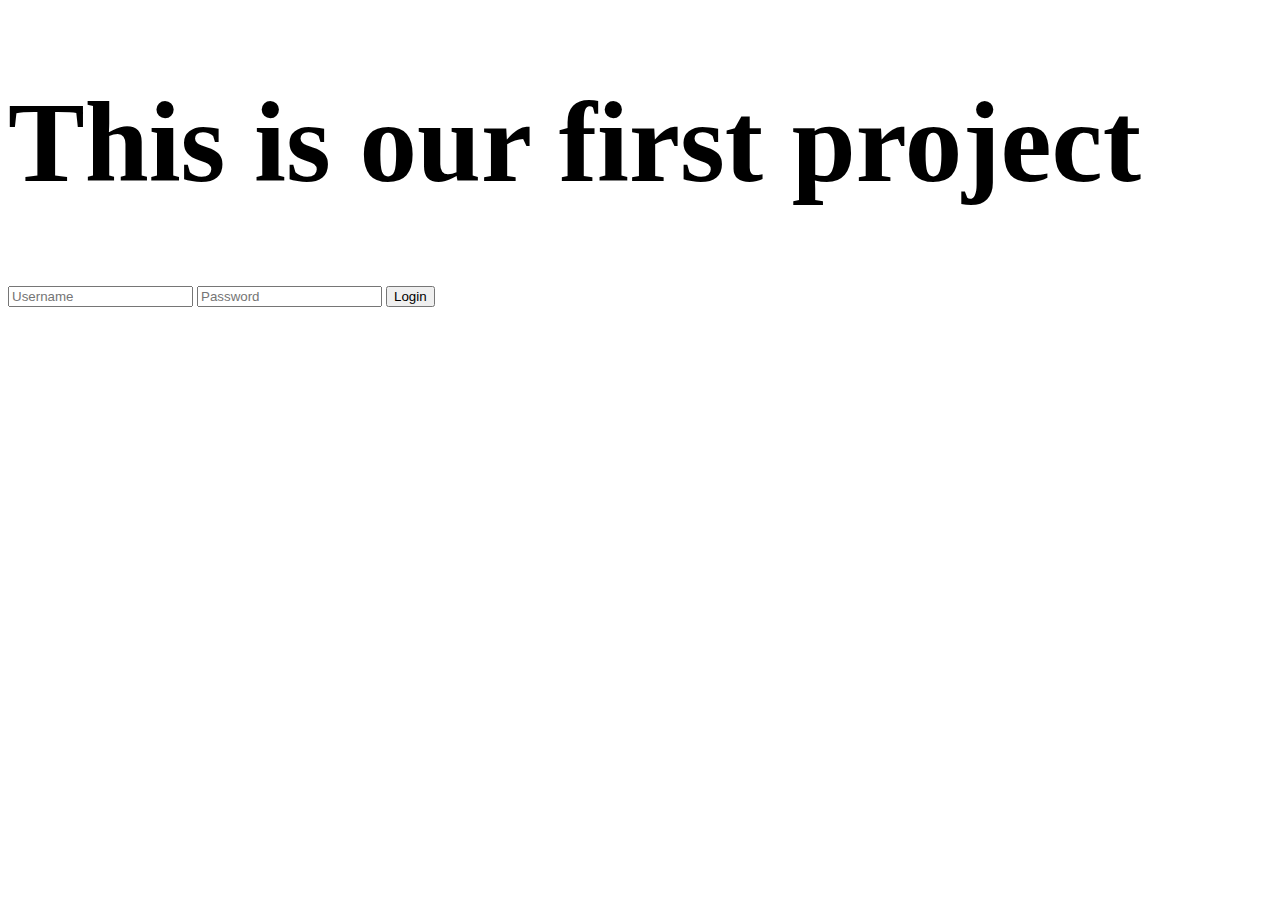
<file: index.html>
<!DOCTYPE html>
<html lang="en">
<head>
    <meta charset="UTF-8">
    <meta name="viewport" content="width=device-width, initial-scale=1.0">
    <meta http-equiv="X-UA-Compatible" content="ie=edge">

    <link rel="stylesheet" href="css/styles.css">
    <!-- <link rel="stylesheet" href="css/customer.css"> -->
    
    <!-- LINK TO EVERYTHING THAT NEEDS TO LOAD BEFORE BODY -->
    <script src="js/usersDB.js"></script>
    <title>Exercise Class Project</title>

    <script src="js/main.js"></script>
</head>
<body>
    <h1>This is our first project</h1>

   <form>
    <input type="text" name="username" id="username" placeholder="Username"/>
    <input type="password" name="password" id="password" placeholder="Password"/>

    <input type="button" value="Login" name="submit" id="submit" />
    </form>
    <br>
    <span id="loginResult"></span>
    


    
    

</body>
</html>
</file>
<file: css/styles.css>
h1 {
    font-size: 115px
}
</file>
